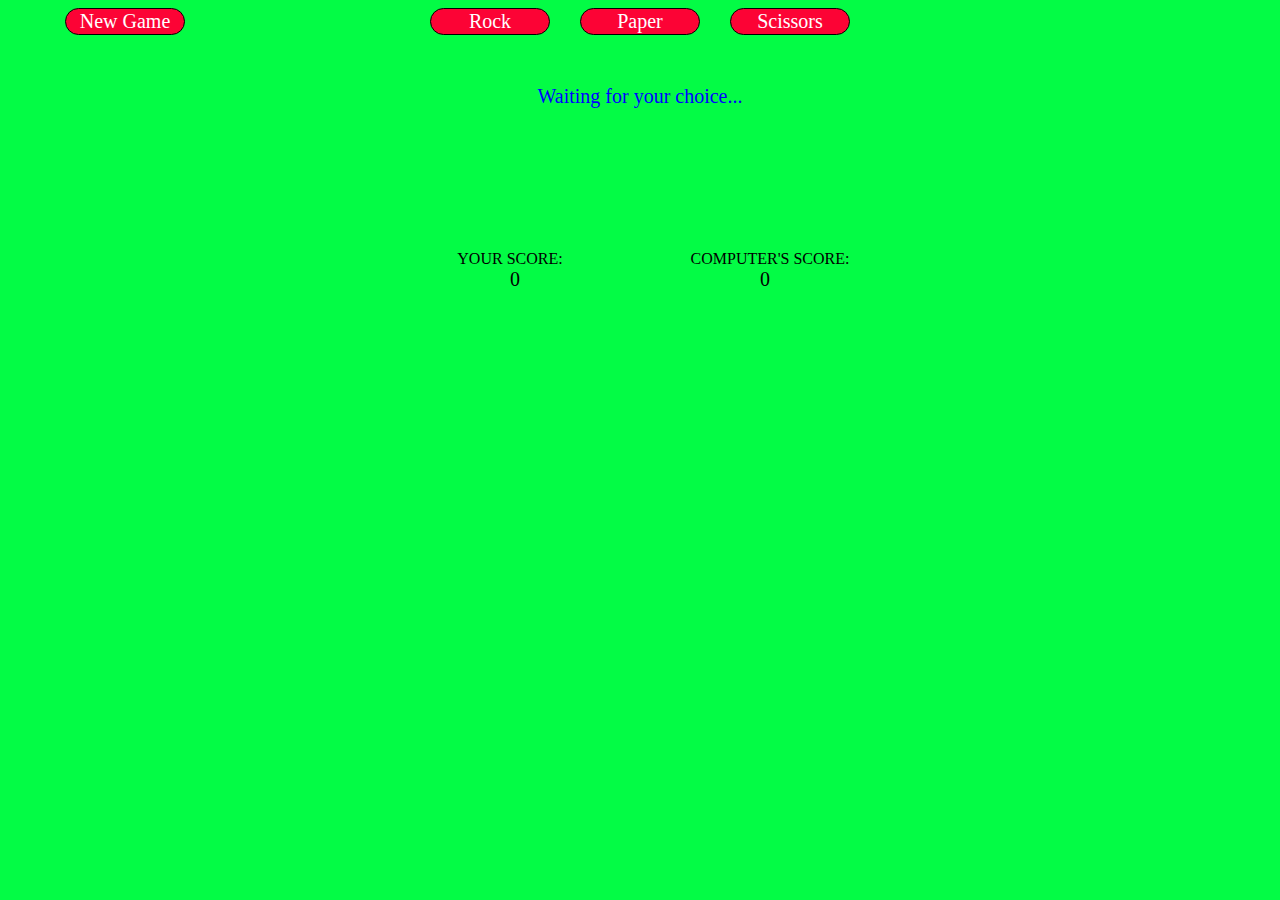
<file: index.html>
<!doctype html>

<html lang="en">
<head>
    <meta charset="utf-8">
    <link rel="stylesheet" href="style.css">
    <title>Rock-Paper-Scissors</title>
</head>

<body>
    <div class="buttons">
        <button class="reload" onClick="window.location.reload();">New Game</button>
        <button onclick="playRound(1)" id="rock" class="choice">
            Rock
        </button>
        <button onclick="playRound(2)" id="paper" class="choice">
            Paper
        </button>
        <button onclick="playRound(3)" id="scissors" class="choice">
            Scissors
        </button>
    </div>

    <div id="computerChoice">
        Waiting for your choice...
    </div>

    <div id="result" class="results">
        <!-- Here the round results will be displayed -->
    </div>
    <div style="display: flex; justify-content: center; background-color: transparent;">
        <div style="width: 200px; background-color: transparent; margin-right: 30px; text-align: center;">
            YOUR SCORE:
        </div>
        <div style="width: 200px; background-color: transparent; margin-left: 30px; text-align: center;">
            COMPUTER'S SCORE:
        </div>
    </div>
    <div class="scoresContainer">
        <div id="playerScore">
            0
        </div>
        <div id="computerScore">
            0
        </div>
    </div>
    <div id="finishedGame">
        <!-- Here will be desplayed the result of the game -->
    </div>
    <script src="rps.js"></script>
</body>
</html>
</file>
<file: style.css>
body {
    font-family: Monaco;
    /*background-image: linear-gradient(45deg, #03fc45, #fc0335);*/
    background-color: #03fc45;
}

button {
    background-color: #fc0335;
    /*color: #03fc45;*/
    color: white;
}

button:hover {
    box-shadow: 0px 0px 3px #780a20;
}

.buttons {
    display: flex;
    justify-content: center;
    margin-top: auto;
    margin-right: auto;
    margin-left: auto;
    background-color: transparent;
}

.choice {
    font-family: Monaco;
    margin-left: 15px;
    margin-right: 15px;
    width: 120px;
    /*color: #03fc45;*/
    color: white;
    font-size: 20px;
    border: solid 1px black;
    border-radius: 25px;
    outline: none;
}

.reload {
    position: absolute;
    left: 50px;
    font-family: Monaco;
    margin-left: 15px;
    margin-right: 15px;
    width: 120px;
    /*color: #03fc45;*/
    color: white;
    font-size: 20px;
    border: solid 1px black;
    border-radius: 25px;
    outline: none;
}

#computerChoice {
    display: flex;
    height: 25px;
    justify-content: center;
    margin-top: 50px;
    margin-bottom: 50px;
    background-color: transparent;
    color: blue;
    font-size: 20px;
}

.results {
    display: flex;
    height: 40px;
    justify-content: center;
    margin-top: 50px;
    margin-bottom: 50px;
    background-color: transparent;
    color: blue;
    font-size: 20px;
}

.scoresContainer {
    background-color: transparent;
    width: auto;
    display: flex;
    justify-content: center;
}

#playerScore {
    color: black;
    background-color: transparent; 
    margin-left: 15px;
    margin-right: 120px;
    font-size: 20px;
}

#computerScore {
    color: black;
    background-color: transparent; 
    margin-left: 120px;
    margin-right: 15px;
    font-size: 20px;
}

#finishedGame {
    font-size: 20px;
    display: flex;
    margin-top: 70px;
    margin-left: auto;
    margin-right: auto;
    background-color: transparent;
    justify-content: center;
}
</file>
